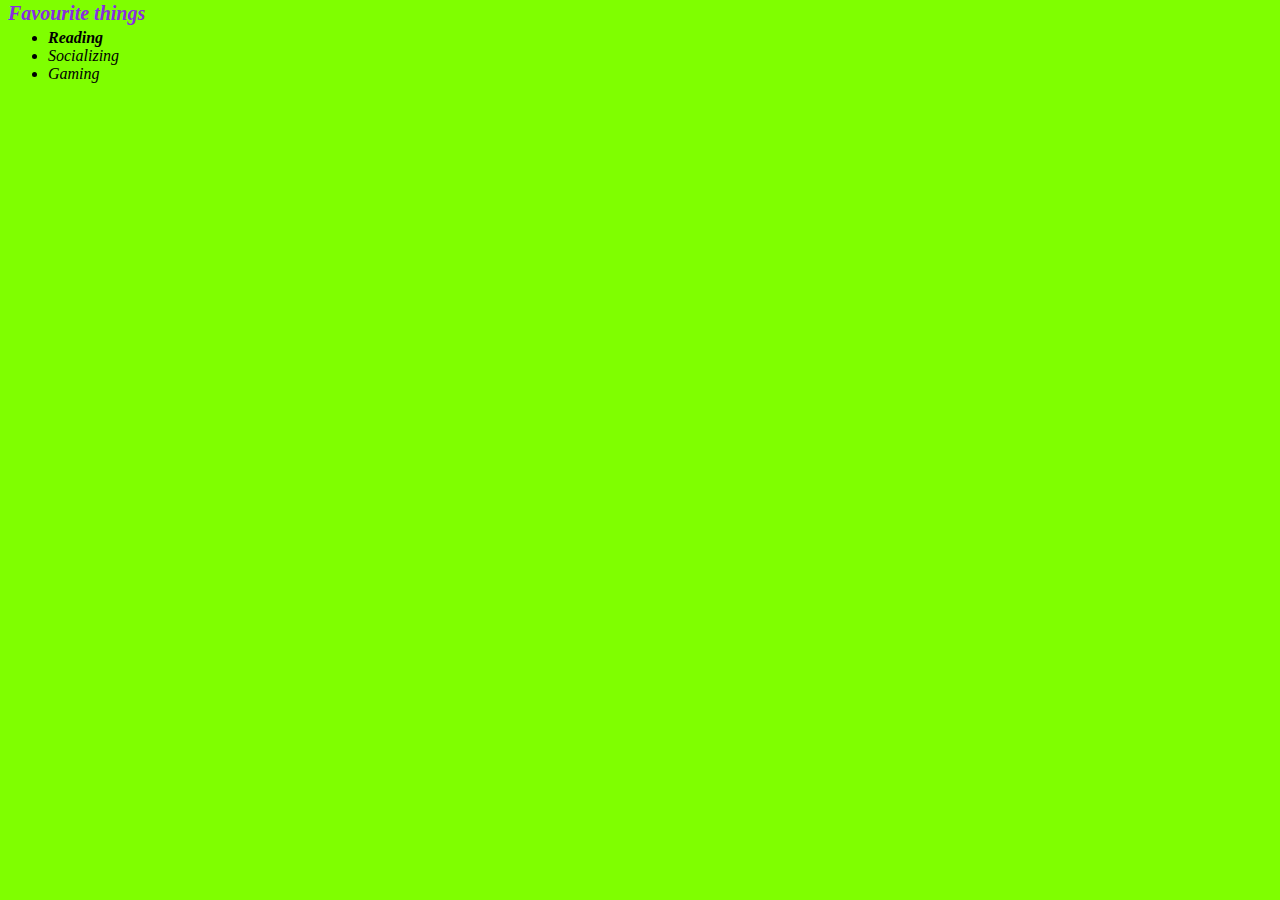
<file: favourite-things.html>
<!DOCTYPE html>
<html lang="en">
<head>
    <meta charset="UTF-8">
    <meta name="viewport" content="width=device-width, initial-scale=1.0">
    <meta http-equiv="X-UA-Compatible" content="ie=edge">
    <link rel="stylesheet" type="text/css" href="favourite-things.css">
    <title>Document</title>
</head>
<body>
    <h1>Favourite things</h1>
    <ul>
        <li><strong>Reading</strong> </li>
        <li>Socializing</li>
        <li><em>Gaming</em></li>
    </ul>
</body>
</html>
</file>
<file: favourite-things.css>
h1 {
    font-style: italic;
    font-size: 20px;
    color: blueviolet;
    font-family: Cambria, Cochin, Georgia, Times, 'Times New Roman', serif;
    line-height: 0px;
}
body {
    background-color: chartreuse;
}
ul, li, strong {
    font-style: italic;
}
ul, li, em {
    font-style: bold;
}
</file>
